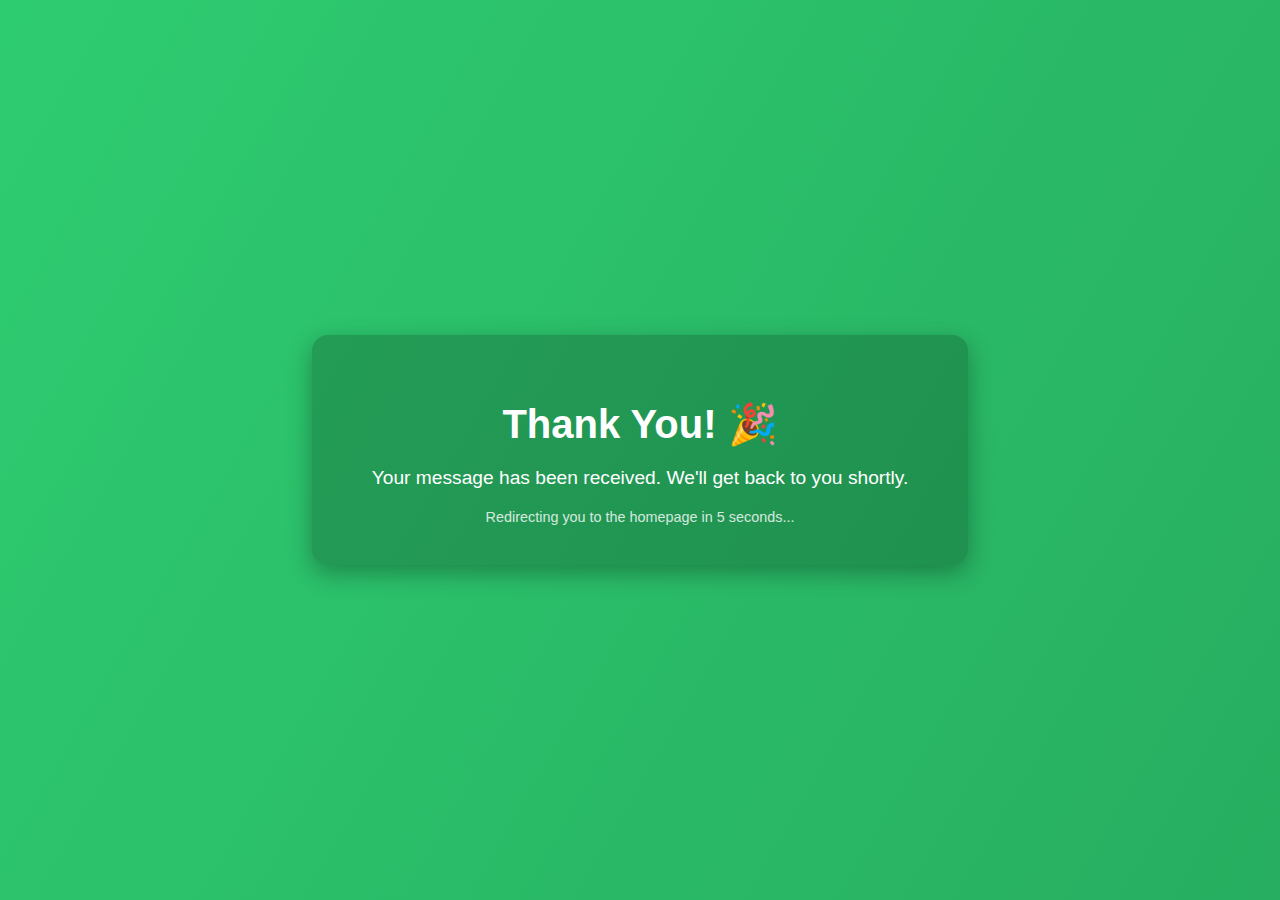
<file: thank-you.html>
<!DOCTYPE html>
<html lang="en">
<head>
  <meta charset="UTF-8">
  <meta http-equiv="refresh" content="5;url=https://rfexports.netlify.app">
  <meta name="viewport" content="width=device-width, initial-scale=1.0">
  <title>Thank You</title>
  <style>
    body {
      margin: 0;
      padding: 0;
      background: linear-gradient(120deg, #2ecc71, #27ae60);
      font-family: 'Segoe UI', Tahoma, Geneva, Verdana, sans-serif;
      color: white;
      display: flex;
      justify-content: center;
      align-items: center;
      height: 100vh;
      text-align: center;
    }

    .thank-you-box {
      background: rgba(0, 0, 0, 0.2);
      padding: 40px 60px;
      border-radius: 16px;
      box-shadow: 0 8px 24px rgba(0,0,0,0.3);
    }

    h1 {
      font-size: 2.5rem;
      margin-bottom: 10px;
    }

    p {
      font-size: 1.2rem;
    }

    .redirect {
      margin-top: 20px;
      font-size: 0.9rem;
      opacity: 0.8;
    }
  </style>
</head>
<body>
  <div class="thank-you-box">
    <h1>Thank You! 🎉</h1>
    <p>Your message has been received. We'll get back to you shortly.</p>
    <div class="redirect">Redirecting you to the homepage in 5 seconds...</div>
  </div>
</body>
</html>
</file>
